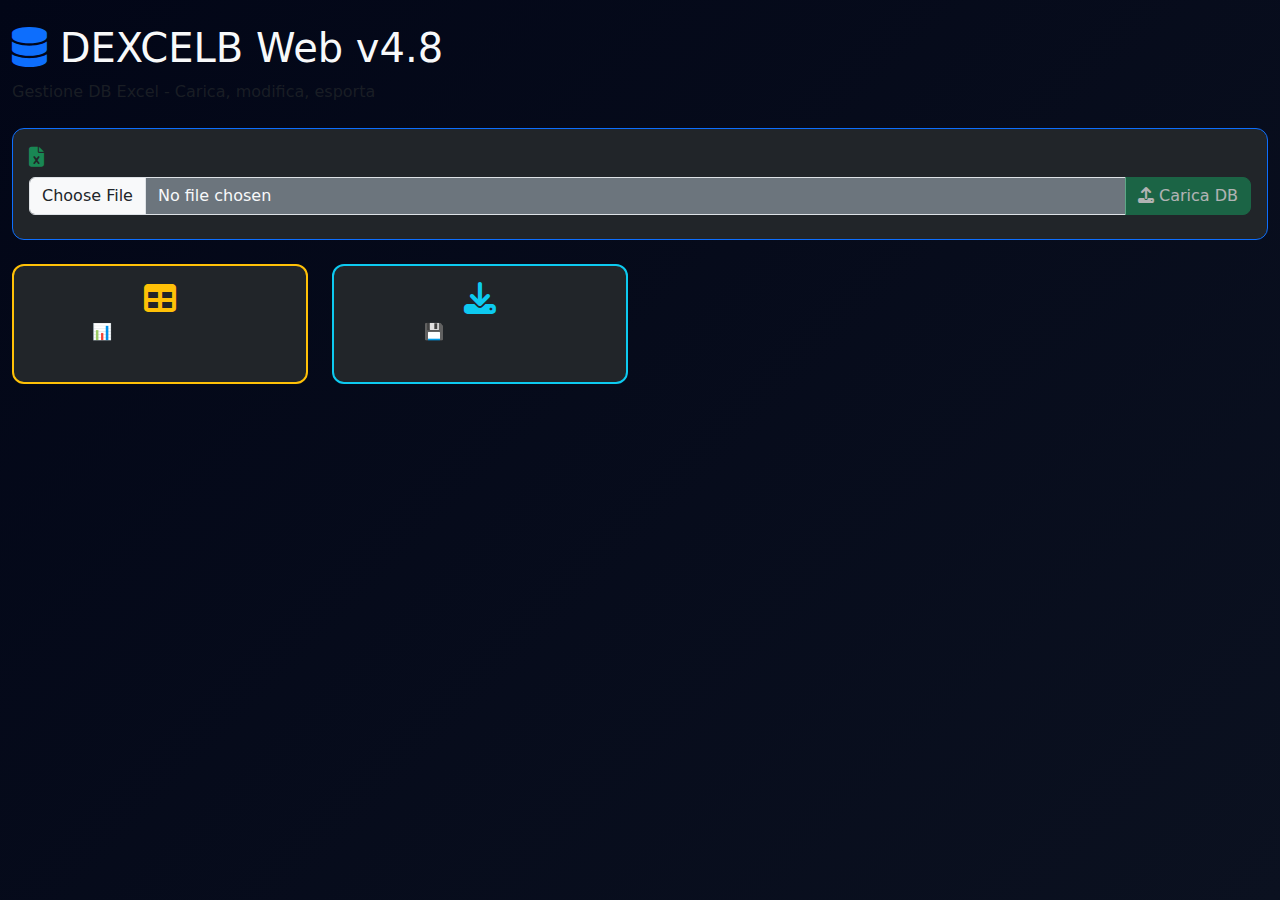
<file: templates/index.html>
<!DOCTYPE html>
<html lang="it">
<head>
    <meta charset="UTF-8">
    <meta name="viewport" content="width=device-width, initial-scale=1.0">
    <title>DEXCELB Web v4.8</title>
    <link href="https://cdn.jsdelivr.net/npm/bootstrap@5.3.3/dist/css/bootstrap.min.css" rel="stylesheet">
    <link href="https://cdn.datatables.net/1.13.7/css/dataTables.bootstrap5.min.css" rel="stylesheet">
    <link href="https://cdnjs.cloudflare.com/ajax/libs/font-awesome/6.4.0/css/all.min.css" rel="stylesheet">
    <link rel="stylesheet" href="/static/style.css">
</head>
<body class="bg-dark text-light">
    <div class="container-fluid py-4">
        <div class="row mb-4">
            <div class="col-12">
                <h1 class="mb-2"><i class="fas fa-database text-primary"></i> DEXCELB Web v4.8</h1>
                <p class="text-muted mb-0">Gestione DB Excel - Carica, modifica, esporta</p>
            </div>
        </div>

        <!-- Upload DB -->
        <div class="card mb-4 bg-dark border-primary">
            <div class="card-body">
                <h5 class="card-title"><i class="fas fa-file-excel text-success"></i> Carica DB Excel</h5>
                <div class="input-group">
                    <input type="file" class="form-control bg-secondary text-light" id="dbFile" accept=".xlsx,.xlsm">
                    <button class="btn btn-success" onclick="loadDB()" id="loadBtn" disabled>
                        <i class="fas fa-upload"></i> Carica DB
                    </button>
                </div>
                <div id="dbStatus" class="mt-2 text-muted small"></div>
            </div>
        </div>

        <!-- Dashboard Cards -->
        <div class="row mb-4" id="dashboardCards">
            <div class="col-md-3 mb-3">
                <div class="card bg-dark border-warning h-100 action-card" onclick="showTable()">
                    <div class="card-body text-center">
                        <i class="fas fa-table fa-2x text-warning mb-2"></i>
                        <h6 class="card-title mb-1">📊 Tabella Clienti</h6>
                        <p class="card-text small text-muted">Visualizza, filtra, modifica</p>
                    </div>
                </div>
            </div>
            <div class="col-md-3 mb-3">
                <div class="card bg-dark border-info h-100 action-card" onclick="downloadDB()">
                    <div class="card-body text-center">
                        <i class="fas fa-download fa-2x text-info mb-2"></i>
                        <h6 class="card-title mb-1">💾 Scarica DB</h6>
                        <p class="card-text small text-muted">Esporta Excel modificato</p>
                    </div>
                </div>
            </div>
        </div>

        <!-- Tabella Principale -->
        <div class="card bg-dark border-secondary" id="tableContainer" style="display:none;">
            <div class="card-header bg-primary text-white d-flex justify-content-between align-items-center">
                <h5 class="mb-0"><i class="fas fa-table"></i> Gestisci Clienti</h5>
                <div>
                    <input type="text" id="filterInput" class="form-control form-control-sm d-inline-block w-auto me-2" placeholder="Filtra...">
                    <button class="btn btn-sm btn-success me-1" onclick="markSelected('convertita')"><i class="fas fa-check"></i> Convertita</button>
                    <button class="btn btn-sm btn-warning me-1" onclick="markSelected('non_conv')"><i class="fas fa-clock"></i> Non Conv</button>
                    <button class="btn btn-sm btn-info me-1" onclick="copySelected()"><i class="fas fa-copy"></i> Copia</button>
                    <button class="btn btn-sm btn-secondary" onclick="clearFilters()"><i class="fas fa-eye"></i> Tutto</button>
                </div>
            </div>
            <div class="card-body p-0">
                <table id="dataTable" class="table table-dark table-striped mb-0">
                    <thead></thead>
                    <tbody></tbody>
                </table>
            </div>
        </div>

        <!-- Toast per feedback -->
        <div class="toast-container position-fixed bottom-0 end-0 p-3">
            <div id="liveToast" class="toast" role="alert">
                <div class="toast-header bg-success text-white">
                    <i class="fas fa-check-circle me-2"></i>
                    <strong class="me-auto">Successo</strong>
                    <button type="button" class="btn-close btn-close-white" data-bs-dismiss="toast"></button>
                </div>
                <div class="toast-body"></div>
            </div>
        </div>
    </div>

    <script src="https://cdn.jsdelivr.net/npm/bootstrap@5.3.3/dist/js/bootstrap.bundle.min.js"></script>
    <script src="https://code.jquery.com/jquery-3.7.1.min.js"></script>
    <script src="https://cdn.datatables.net/1.13.7/js/jquery.dataTables.min.js"></script>
    <script src="https://cdn.datatables.net/1.13.7/js/dataTables.bootstrap5.min.js"></script>
    <script src="/static/dexcelb.js"></script>
</body>
</html>
</file>
<file: static/style.css>
body { background: linear-gradient(135deg, #020617 0%, #0b1120 100%); min-height: 100vh; }
.action-card { cursor: pointer; transition: all 0.2s; border: 2px solid transparent; }
.action-card:hover { border-color: #0ea5e9; transform: translateY(-2px); box-shadow: 0 8px 25px rgba(14,165,233,0.3); }
.table-dark th { background: #1e293b; border-color: #334155; }
.table-dark td { border-color: #334155; }
.table-dark tbody tr:hover { background-color: #1e40af !important; }
.btn { border-radius: 8px; font-weight: 500; }
.card { border-radius: 12px; }
#dataTable tbody tr.selected { background-color: #3b82f6 !important; }
.swal2-popup { font-family: 'Segoe UI', sans-serif; }
</file>
